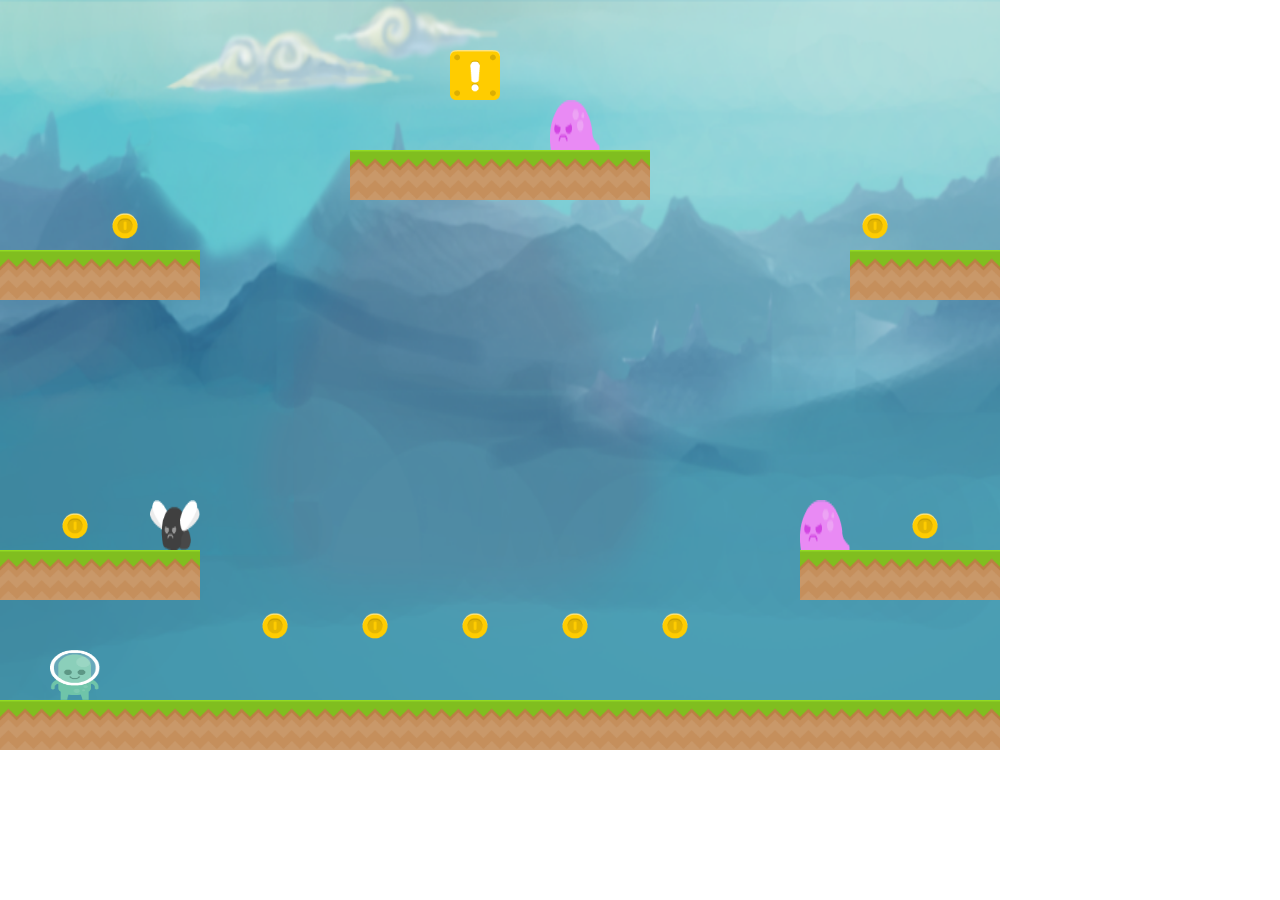
<file: 15-platformer/index.html>
<!DOCTYPE html>
<html>
  <head>
    <meta name="viewport" width=device-width, initial-scale=1.0, maximum-scale=1.0, user-scalable=0>
    <link rel="stylesheet" href="css/fullscreenp5.css">
    <script src="js/p5.min.js"></script>
    <!-- <script src="js/p5.dom.min.js"></script> -->
    <script src="js/p5.sound.min.js"></script>
    <script src="sketch.js"></script>
  </head>
  <body>
  </body>
</html>
</file>
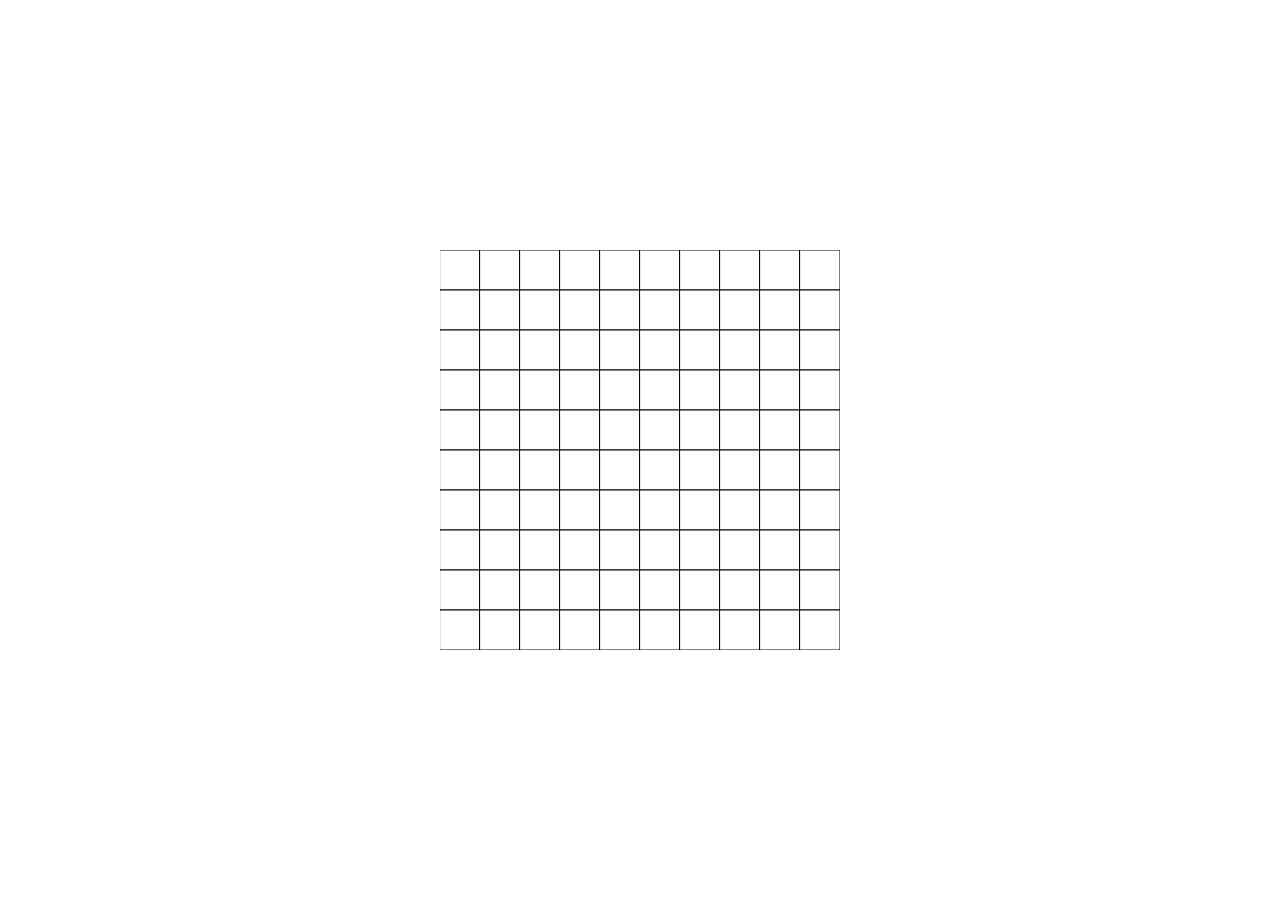
<file: 2d-arrays/index.html>
<!DOCTYPE html>
<html lang="en">
  <head>
    <meta charset="utf-8" />
    <meta name="viewport" content="width=device-width, initial-scale=1.0">

    <title>Minesweeper</title><link rel="Icon"href="minesweeper-favicon.png">

    <link rel="stylesheet" type="text/css" href="style.css">

    <!-- Linking to the main p5.js library, which allows your code to use all 
       p5 functions. Using this version while developing your code allows p5 
       to provide more Friendly Error Messages if you mess something up...-->
    <script src="libraries/p5.js"></script>

    <!-- Once your project is working completely, you can comment out the link
       to p5.js above, and instead link to this minified version. The minified
       version takes less space, and turns off Friendly Error Messages. This 
       increases the speed of your program quite dramatically in some cases.-->
    <!-- <script src="libraries/p5.min.js"></script> -->

    <script src="libraries/p5.sound.min.js"></script>
  </head>

  <body>
    <script src="sketch.js"></script>
    <script>
      var phrase = 'Click "OK" to start, hold space key and click to flag cells! To change difficulty, look at code.'
      
      alert ('Controls: ' + phrase)
    </script>
  </body>
</html>
</file>
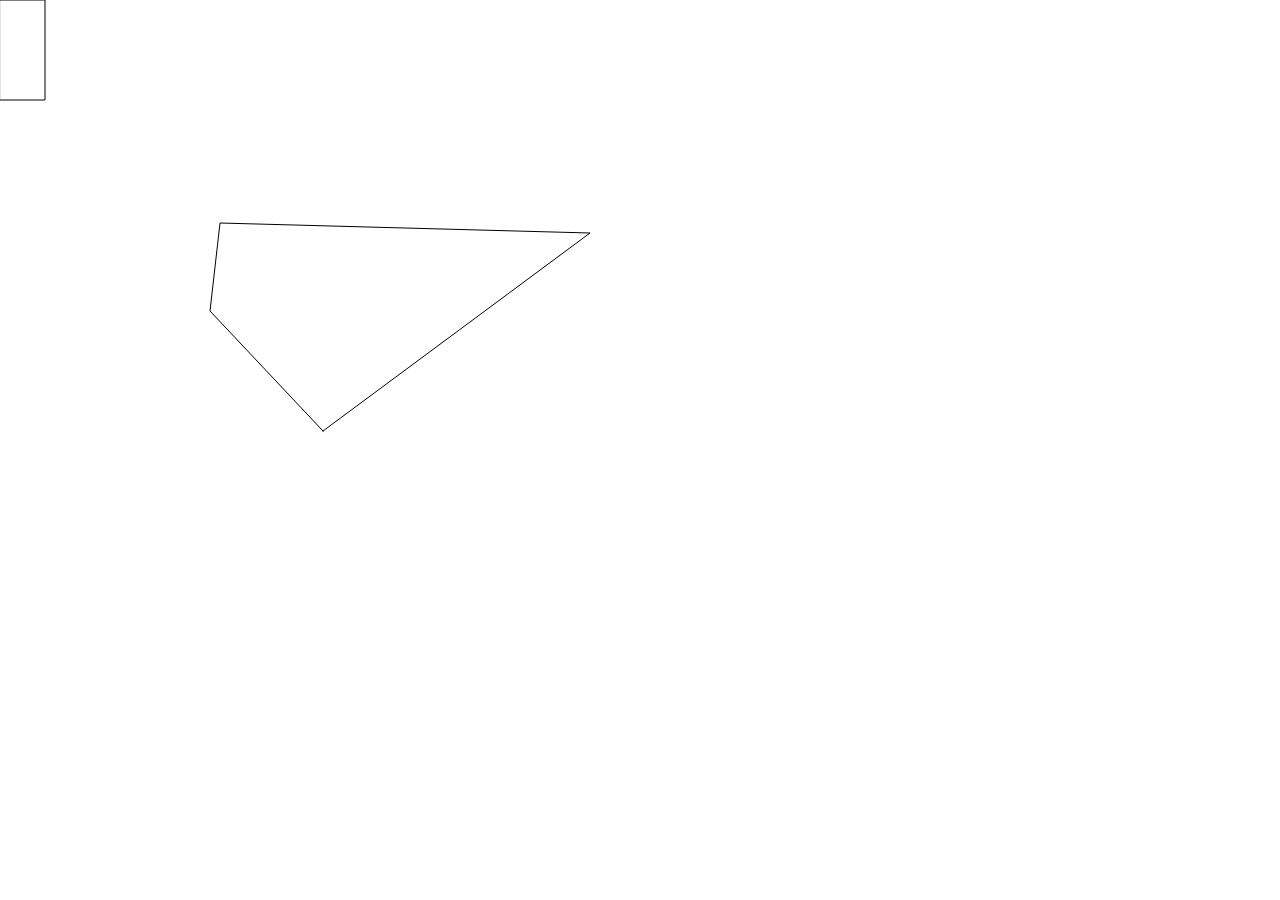
<file: collide/index.html>
<!DOCTYPE html>
<html lang="en">
  <head>
    <meta charset="utf-8" />
    <meta name="viewport" content="width=device-width, initial-scale=1.0">

    <title>Sketch</title>

    <link rel="stylesheet" type="text/css" href="style.css">

    <!-- Linking to the main p5.js library, which allows your code to use all 
       p5 functions. Using this version while developing your code allows p5 
       to provide more Friendly Error Messages if you mess something up...-->
    <script src="libraries/p5.js"></script>

    <!-- Once your project is working completely, you can comment out the link
       to p5.js above, and instead link to this minified version. The minified
       version takes less space, and turns off Friendly Error Messages. This 
       increases the speed of your program quite dramatically in some cases.-->
    <!-- <script src="libraries/p5.min.js"></script> -->

    <script src="libraries/p5.sound.min.js"></script>
    <script src="libraries/p5.collide2d.min.js"></script>
  </head>

  <body>
    <script src="sketch.js"></script>
  </body>
</html>
</file>
<file: 15-platformer/css/fullscreenp5.css>
body, html {
    padding: 0;
    margin: 0;
}
::-webkit-scrollbar {
    display: none;
}
</file>
<file: 2d-arrays/style.css>
html, body {
  margin: 0;
  padding: 0;
}

body{
  position: absolute;
  top: 50%;
  left: 50%;
  transform: translate(-50%,-50%);
}


canvas {
  display: block;
}
</file>
<file: collide/style.css>
html, body {
  margin: 0;
  padding: 0;
}

canvas {
  display: block;
}
</file>
